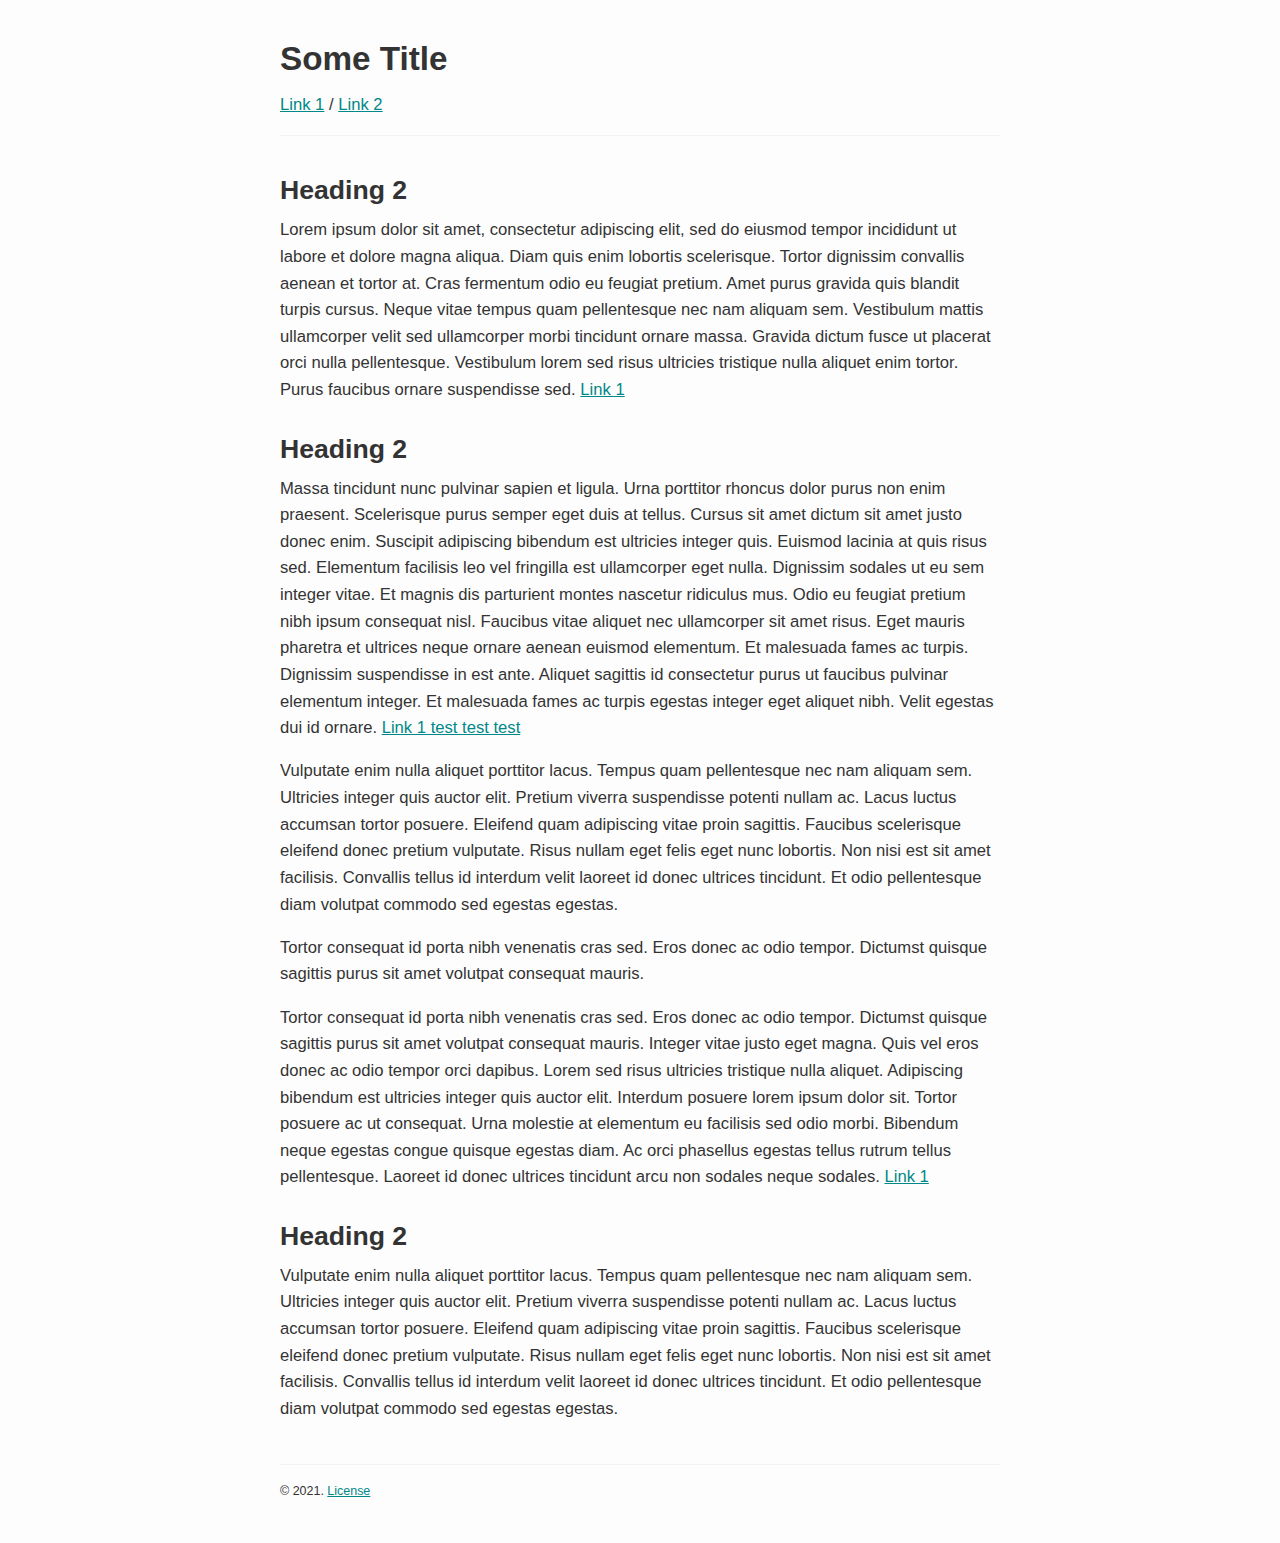
<file: wireframe/index.html>
<!DOCTYPE html>
<html lang="en">
<head>
    <meta charset="UTF-8">
    <meta name="viewport" content="width=device-width, initial-scale=1.0">
    <meta name="author" content="John Doe">
    <meta name="keywords" content="HTML, CSS, JavaScript">
    <meta name="theme-color" content="#008888">
    <!-- <link rel="icon" href="favicon.ico" type="image/x-icon"> -->
    <link id="css" rel="stylesheet" href="styles.css">
    <title>Some Title</title>
</head>
<body>
    <header>
        <h1>Some Title</h1>
        <nav>
            <a href="#">Link 1</a> / 
            <a href="#">Link 2</a>
        </nav>
    </header>
    <main>
        <h2>Heading 2</h2>
        <p>Lorem ipsum dolor sit amet, consectetur adipiscing elit, sed do eiusmod tempor incididunt ut labore et dolore magna aliqua. Diam quis enim lobortis scelerisque. Tortor dignissim convallis aenean et tortor at. Cras fermentum odio eu feugiat pretium. Amet purus gravida quis blandit turpis cursus. Neque vitae tempus quam pellentesque nec nam aliquam sem. Vestibulum mattis ullamcorper velit sed ullamcorper morbi tincidunt ornare massa. Gravida dictum fusce ut placerat orci nulla pellentesque. Vestibulum lorem sed risus ultricies tristique nulla aliquet enim tortor. Purus faucibus ornare suspendisse sed. <a href="#">Link 1</a></p>
        <h2>Heading 2</h2>
        <p>Massa tincidunt nunc pulvinar sapien et ligula. Urna porttitor rhoncus dolor purus non enim praesent. Scelerisque purus semper eget duis at tellus. Cursus sit amet dictum sit amet justo donec enim. Suscipit adipiscing bibendum est ultricies integer quis. Euismod lacinia at quis risus sed. Elementum facilisis leo vel fringilla est ullamcorper eget nulla. Dignissim sodales ut eu sem integer vitae. Et magnis dis parturient montes nascetur ridiculus mus. Odio eu feugiat pretium nibh ipsum consequat nisl. Faucibus vitae aliquet nec ullamcorper sit amet risus. Eget mauris pharetra et ultrices neque ornare aenean euismod elementum. Et malesuada fames ac turpis. Dignissim suspendisse in est ante. Aliquet sagittis id consectetur purus ut faucibus pulvinar elementum integer. Et malesuada fames ac turpis egestas integer eget aliquet nibh. Velit egestas dui id ornare. <a href="#">Link 1 test test test</a></p>
        <p>Vulputate enim nulla aliquet porttitor lacus. Tempus quam pellentesque nec nam aliquam sem. Ultricies integer quis auctor elit. Pretium viverra suspendisse potenti nullam ac. Lacus luctus accumsan tortor posuere. Eleifend quam adipiscing vitae proin sagittis. Faucibus scelerisque eleifend donec pretium vulputate. Risus nullam eget felis eget nunc lobortis. Non nisi est sit amet facilisis. Convallis tellus id interdum velit laoreet id donec ultrices tincidunt. Et odio pellentesque diam volutpat commodo sed egestas egestas.</p>
        <p>Tortor consequat id porta nibh venenatis cras sed. Eros donec ac odio tempor. Dictumst quisque sagittis purus sit amet volutpat consequat mauris.</p>
        <p>Tortor consequat id porta nibh venenatis cras sed. Eros donec ac odio tempor. Dictumst quisque sagittis purus sit amet volutpat consequat mauris. Integer vitae justo eget magna. Quis vel eros donec ac odio tempor orci dapibus. Lorem sed risus ultricies tristique nulla aliquet. Adipiscing bibendum est ultricies integer quis auctor elit. Interdum posuere lorem ipsum dolor sit. Tortor posuere ac ut consequat. Urna molestie at elementum eu facilisis sed odio morbi. Bibendum neque egestas congue quisque egestas diam. Ac orci phasellus egestas tellus rutrum tellus pellentesque. Laoreet id donec ultrices tincidunt arcu non sodales neque sodales. <a href="#">Link 1</a></p>    
        <h2>Heading 2</h2>
        <p>Vulputate enim nulla aliquet porttitor lacus. Tempus quam pellentesque nec nam aliquam sem. Ultricies integer quis auctor elit. Pretium viverra suspendisse potenti nullam ac. Lacus luctus accumsan tortor posuere. Eleifend quam adipiscing vitae proin sagittis. Faucibus scelerisque eleifend donec pretium vulputate. Risus nullam eget felis eget nunc lobortis. Non nisi est sit amet facilisis. Convallis tellus id interdum velit laoreet id donec ultrices tincidunt. Et odio pellentesque diam volutpat commodo sed egestas egestas.</p>
    </main>
    <footer>
        <p>&copy; 2021. <a href="LICENSE.md">License</a></p>
    </footer>
</body>
</html>
</file>
<file: wireframe/styles.css>
* {
    padding: 0;
    margin: 0;
}

body {
    font-family: -apple-system, BlinkMacSystemFont, "Segoe UI", Roboto, Oxygen, Ubuntu, Cantarell, "Open Sans", "Fira Sans", "Droid Sans", "Helvetica Neue", sans-serif;
    font-size: 1.04em;
    line-height: 1.6;
    color: #333333;
    background-color: #fdfdfd;
    max-width: 720px;
    padding: 2.5em 1.25em;
    margin: 0 auto;
}

::selection {
    color: #fdfdfd;
    background-color: #008888;
}

h1, h2, h3 {
    line-height: 1;
    margin-top: 1.2em;
    margin-bottom: 0.5em;
}

h1 {
    font-size: 2em;
}

h2 {
    font-size: 1.6em;
}

h3 {
    font-size: 1.2em;
}

header {
    padding-bottom: 1em;
    border-bottom: 1px solid #f2f2f2;
    margin-bottom: 2.5em;
}

footer {
    padding-top: 1em;
    border-top: 1px solid #f2f2f2;
    margin-top: 2.5em;
}

footer p {
    font-size: 0.75em;
}

header > *:first-child, footer > *:first-child {
    margin-top: 0;
}

header > *:last-child, footer > *:last-child {
    margin-bottom: 0;
}

p {
    margin-bottom: 1em;
}

a {
    color: #008888;
}
</file>
